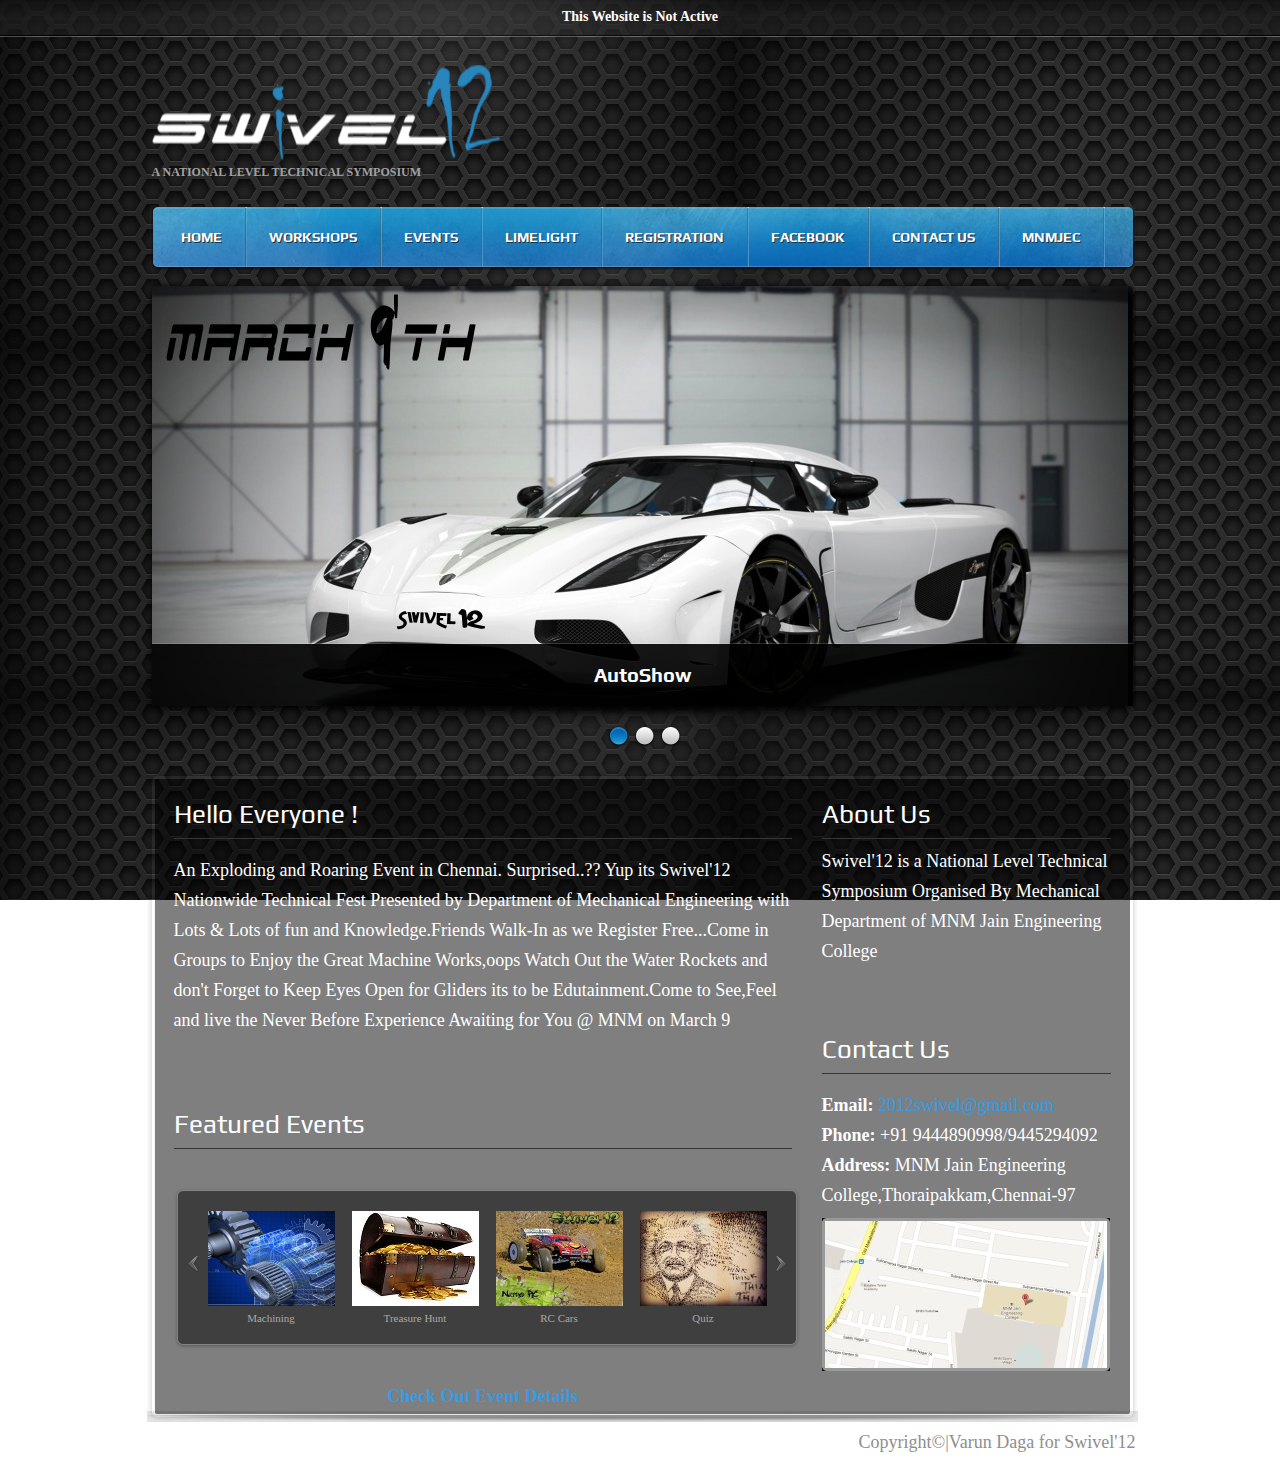
<file: index.html>
<! Developed by Varun Daga for Swivel'12 | A National Level Technical Symposium | For more Information contact varundaga2007@gmail.com >





























<!DOCTYPE html PUBLIC "-//W3C//DTD XHTML 1.0 Transitional//EN" "http://www.w3.org/TR/xhtml1/DTD/xhtml1-transitional.dtd">
<html lang="en-US" xmlns="http://www.w3.org/1999/xhtml" dir="ltr">
<head>
	<title>Swivel 12 | A National Level Mechanical Symposium | MNMJEC</title>
    <meta http-equiv="Content-Type" content="text/html; charset=UTF-8"/>
	<meta property="og:title" content="Swivel 12 | A National Level Mechanical Symposium | MNMJEC" />
	<meta name="og:description" content="Swivel'12| MNMJEC,A state Level Technical Symposium Organised by Department of Mechanical ,MNM Jain Engineering College,Chennai-97" />
	<meta name="keywords" content="Swivel,Technical,Symposium,MNMJEC,Mechanical Department,Paper Presentation,Quiz,Water Rocketery,RC,Nitro,Aero Modelling"/>
	<meta property="og:image" content="http://Swivel12.in/s12.jpeg&quot;" />
	<link rel="shortcut icon" href="../favicon.ico" type="image/x-icon"/>
    <meta property="og:site_name" content="Swivel'12 | MNMJEC | Department Of Mechanical"/>
	<link rel="stylesheet" href="css/style.css" type="text/css" media="all" />
	<link rel="stylesheet" href="css/flexslider.css" type="text/css" media="all" />
	<!--[if IE 6]>
		<link rel="stylesheet" href="css/ie6.css" type="text/css" media="all" />		
	<![endif]-->
	<link href='http://fonts.googleapis.com/css?family=Play:400,700&amp;subset=latin,cyrillic-ext,greek,greek-ext,latin-ext,cyrillic' rel='stylesheet' type='text/css' />
		<script type="text/javascript" src="http://code.jquery.com/jquery-1.7.1.min.js"></script>
	<script src="js/jquery.jcarousel.js" type="text/javascript"></script>
	<script src="js/jquery.flexslider.js" type="text/javascript"></script>
	<script src="js/DD_belatedPNG-min.js" type="text/javascript"></script>
	<script src="js/functions.js" type="text/javascript" charset="utf-8"></script>
	<script type="text/javascript">

  var _gaq = _gaq || [];
  _gaq.push(['_setAccount', 'UA-29294368-1']);
  _gaq.push(['_trackPageview']);

  (function() {
    var ga = document.createElement('script'); ga.type = 'text/javascript'; ga.async = true;
    ga.src = ('https:' == document.location.protocol ? 'https://ssl' : 'http://www') + '.google-analytics.com/ga.js';
    var s = document.getElementsByTagName('script')[0]; s.parentNode.insertBefore(ga, s);
  })();

</script>
</head>
<body>

	<!-- Wrapper -->
	<div id="wrapper">
		<!-- Shell --> 
		<div class="shell">
<center><script>
var line=new Array()

line[1]="This Website is Not Active"
line[2]="Last Date for Paper Submission is Extended to 3rd March.. Act Now.!"
line[3]="Get Ready to Rock On 9th March 2012"





//Specify font size for scoller
var ts_fontsize="14px"

//--Don't edit below this line

var longestmessage=1
for (i=2;i<line.length;i++){
if (line[i].length>line[longestmessage].length)
longestmessage=i
}

//Auto set scroller width
var tscroller_width=line[longestmessage].length

lines=line.length-1 //--Number of lines

//if IE 4+ or NS6
if (document.all||document.getElementById){
document.write('<form name="bannerform">')
document.write('<input type="text" name="banner" size="'+tscroller_width+'"')
document.write('  style="background-color: transparent; text-align:center; color: white; font-family: verdana; font-size: '+ts_fontsize+'; font-weight:bold; border: medium none" onfocus="blur()">')
document.write('</form>')
}

temp=""
nextchar=-1;
nextline=1;
cursor="\\"
function animate(){
if (temp==line[nextline] & temp.length==line[nextline].length & nextline!=lines){
nextline++;
nextchar=-1;
document.bannerform.banner.value=temp;
temp="";
setTimeout("nextstep()",1000)}
else if (nextline==lines & temp==line[nextline] & temp.length==line[nextline].length){
nextline=1;
nextchar=-1;
document.bannerform.banner.value=temp;
temp="";
setTimeout("nextstep()",2000)}
else{
nextstep()}}

function nextstep(){

if (cursor=="\\"){
cursor="|"}
else if (cursor=="|"){
cursor="/"}
else if (cursor=="/"){
cursor="-"}
else if (cursor=="-"){
cursor="\\"}


nextchar++;
temp+=line[nextline].charAt(nextchar);
document.bannerform.banner.value=temp+cursor
setTimeout("animate()",25)}

//if IE 4+ or NS6
if (document.all||document.getElementById)
window.onload=animate
// -->
</script>	</center>		
			
			
			<div class="cl"></div>
			<!-- Header -->
			<div id="header">
				<!-- Logo -->
				<div id="logo">
					<h1><a href="#" title="home">Swivel'12</a></h1>
					<p class="slogan"><strong>A National Level TEchnical Symposium</strong></p>
				</div>
				
				<div class="cl"></div>
			</div>
			<!-- END Header -->
			<!-- Navigation -->
			<div id="navigation">
				<ul>
					<li class="first">
					<li><a title="Home" href="#">&nbsp;&nbsp;&nbsp;Home&nbsp;</a></li>
					<li><a title="Workshops" href="./Workshops.html">&nbsp;Workshops&nbsp; </a></li>
					<li><a title="Events" href="./Events.html">&nbsp;Events&nbsp;</a></li>
					<li><a title="Lime Light" href="./Limelight.html">&nbsp;Limelight&nbsp;</a></li>
					<li><a title="Registrations now Open" href="./Register.html"target='_blank'>&nbsp;Registration&nbsp;</a></li>
					<li><a title="Facebook Page" href="https://www.facebook.com/varundaga2007"target='_blank'>&nbsp;Facebook&nbsp;</a></li>
					<li><a title="Contact Us" href="#contactus">&nbsp;Contact Us&nbsp;</a></li>
					<li><a title="Contact Us" href="http://www.mnmjec.ac.in/"target='_blank'>&nbsp;MNMJEC&nbsp;</a></li>


				</ul>
				<div class="cl"></div>
			</div>
			<!-- END Navigation -->
			<!-- Slider -->
			<div id="slider" class="flexslider">
				<ul class="slides">
					<li>
						<img src="css/images/slide.jpg" alt="Aero Modelling" />
						<div class="caption">
						<p>AutoShow</p>
						</div>
					</li>
					<li>
						<img src="css/images/slide2.jpg" alt="Swivel'12" />
						<div class="caption">
						<p> Aero Modelling </p>
						</div>
					</li>
					<li>
						<img src="css/images/slide3.jpg" alt="Swivel'12" />
						<div class="caption">
						<p> RC Cars </p>
						</div>
					</li>
				</ul>				
			</div>
			<!-- END Slider -->
			<!-- Main -->
			<div id="main">
				<div id="main-top"></div>
				<div id="main-middle">
					<!-- Content -->
					<div id="content">
						<div class="post">
							<h2>Hello Everyone !</h2>
							
							<p>An Exploding and Roaring Event in Chennai. Surprised..?? Yup its Swivel'12 Nationwide Technical Fest Presented by Department of Mechanical Engineering with Lots & Lots of fun and Knowledge.Friends Walk-In as we Register Free...Come in Groups to Enjoy the Great Machine Works,oops Watch Out the Water Rockets and don't Forget to Keep Eyes Open for Gliders its to be Edutainment.Come to See,Feel and live the Never Before Experience Awaiting for You @ MNM on March 9 </p>
							<!---<a title="Learn More" class="learn-more" href="#">Know More</a>----->
						</div>
						<div class="post games">
							<h2>Featured Events</h2>
							<p></p>
							<div class="games-slider">
								<ul>
									<li>
										<a title="" href="#"><img src="css/images/g1.jpg" alt="Click to Know More" /></a>
										<p class="small-caption">Machining</p>
										<p class="title">Machining</p>
									</li>
									<li>
										<a title="" href="#"><img src="css/images/g2.jpg" alt="Click to Know More" /></a>
										<p class="small-caption">Treasure Hunt</p>
										<p class="title">Treasure Hunt</p>
									</li>
									<li>
										<a title="" href="#"><img src="css/images/g3.jpg" alt="Click to Know More" /></a>
										<p class="small-caption">RC Cars</p>
										<p class="title">RC Cars</p>
									</li>
									<li>
										<a title="" href="#"><img src="css/images/g4.jpg" alt="Click to Know More" /></a>
										<p class="small-caption">Quiz</p>
										<p class="title">Quiz</p>
									</li>
										<li>
										<a title="" href="#"><img src="css/images/g5.jpg" alt="Click to Know More" /></a>
										<p class="small-caption">Aero Modelling</p>
										<p class="title">Aero Modelling</p>
									</li>
										<li>
										<a title="" href="#"><img src="css/images/g6.jpg" alt="Click to Know More" /></a>
										<p class="small-caption">Cad Modelling</p>
										<p class="title">Cad Modelling</p>
									</li>
									<li>
									<a title="" href="#"><img src="css/images/g7.jpg" alt="Click to Know More" /></a>
										<p class="small-caption">Paper Presentation</p>
										<p class="title">Paper Presentation</p>
									</li>
									<li>
									<a title="" href="#"><img src="css/images/g8.jpg" alt="Click to Know More" /></a>
										<p class="small-caption">RC Nitro</p>
										<p class="title">RC Nitro</p>
									</li>
									
								</ul>
								<div class="games-nav">
									<a title="Previous slide" class="prev-arrow" href="#">prev</a>
									<a title="Next slide" class="next-arrow" href="#">next</a>									
								</div>
							</div>
						</div>
							<center><a title="Event Details" href="/Events.html"><strong>Check Out Event Details</strong></a></center>


					</div>
					<!-- END Content -->
					<!-- Sidebar -->
					<div id="sidebar">
						<div class="widget services">
							<h2>About Us</h2>
							<p>Swivel'12 is a National Level Technical Symposium Organised By Mechanical Department of MNM Jain Engineering College</p>
						</div>
						<div class="widget contact">
							<h2>Contact Us</h2><a name="contactus"></a> 
							<p><strong>Email:&nbsp;</strong><a title="Contact us" href="#">2012swivel@gmail.com</a></p>
							<p><strong>Phone:&nbsp;</strong>+91 9444890998/9445294092</p>
							<p><strong>Address:&nbsp;</strong>MNM Jain Engineering College,Thoraipakkam,Chennai-97</p>
							<div class="img-frame">
							<a title="Click to Get College Location in Google Map" href="http://g.co/maps/czfn5"target='_blank' >
								<img src="css/images/map.jpg"alt="Click to Get Locations"/>
								</a>
								<p></p>
							</div>							
						</div>
					</div>
					<!-- END Sidebar -->
					<div class="cl"></div>
				</div>
				<div id="main-bottom"></div>
			</div>
			<!-- END Main -->
			<!-- Footer -->
			<div id="footer">
				<p class="copy">Copyright©|Varun Daga for Swivel'12</a></p>
				<div class="cl"></div>
			</div>
			<!-- END Footer -->
		</div>
		<!-- END Shell -->
	</div>
	<!-- END Wrapper -->
</body>
</html>



<!---- Varun Daga--->
</file>
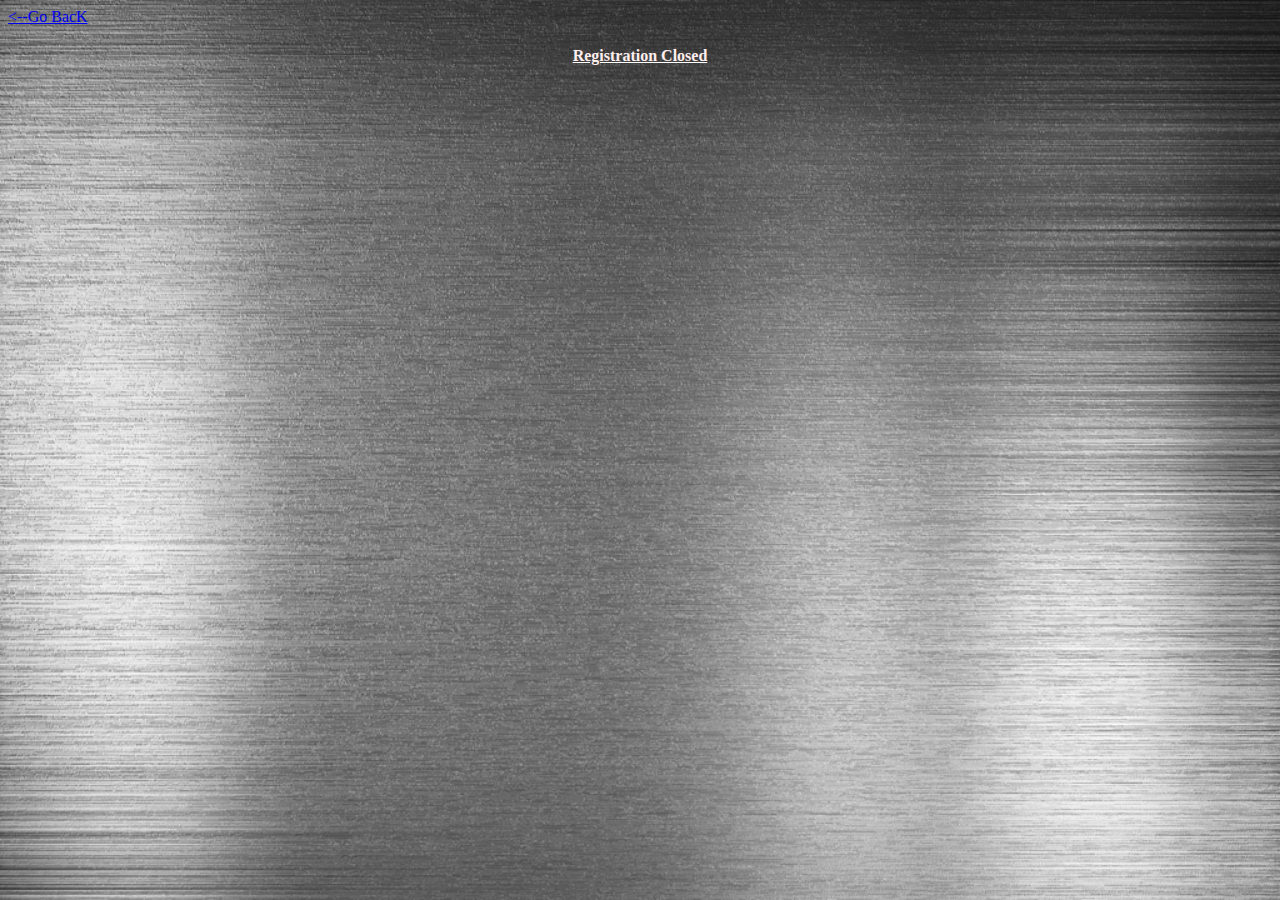
<file: Register.html>
<html>
    <head>
        <title>Swivel'12| Online Registrations | MNMJEC</title>
        <meta http-equiv="Content-Type" content="text/html; charset=UTF-8"/>
        <meta name="og:description" content="Swivel'12 ,Registrations Open,Technical Symposium ,Depatment of Mechanical ,MNM Jain Engineering College ,Chennai" />
        <meta name="keywords" content="Swivel,Technical,Symposium,MNMJEC,Mechanical Department,Paper Presentation,Quiz,Workshop"/>
	<meta property="og:image" content="http://swivel12.in/s12.jpeg"/>
    <meta property="og:site_name" content="Swivel'12 | Online Registration"/>
	<link rel="shortcut icon" href="../favicon.ico" type="image/x-icon"/>
	<script type="text/javascript">

  var _gaq = _gaq || [];
  _gaq.push(['_setAccount', 'UA-29294368-1']);
  _gaq.push(['_trackPageview']);

  (function() {
    var ga = document.createElement('script'); ga.type = 'text/javascript'; ga.async = true;
    ga.src = ('https:' == document.location.protocol ? 'https://ssl' : 'http://www') + '.google-analytics.com/ga.js';
    var s = document.getElementsByTagName('script')[0]; s.parentNode.insertBefore(ga, s);
  })();

</script>
</head>
<body>
<style type="text/css">
body
{ 
background-image:url('bg.jpg');
background-repeat:no-repeat;
background-attachment:fixed;
background-size: 100%;
}
</style>
<div style="text-align: left;"><span style="text-decoration: underline; color: rgb(255, 255, 255);"><a href="http://www.Swivel12.in">&lt;--Go BacK</a><center><h1> </h1></center>
<h1 style="text-align: center;"><center style="font-family: 'Times New Roman'; font-weight: normal; font-size: medium; "><strong style="color: rgb(255, 238, 238);">Registration Closed </strong></center><center><i><span style="font-family: 'Times New Roman'; font-weight: normal; font-size: medium; color: rgb(255, 238, 238);"></span></i></center></h1>
</body>
</html>



<!-----Varun Dgaa---->
</file>
<file: css/style.css>
* { margin: 0; padding: 0; outline: 0; }

body {
    font-size: 18px;
    line-height: 30px;
    font-family: 'Montaga', serif;
    color: white;
    background: url(images/body.jpg) ;
    background-repeat: repeat;
	background-attachment: fixed;
	
	
} 	

a { color: #349ce6; text-decoration: none; cursor: pointer; }
a:hover { text-decoration: underline; }
a img { border: 0; }

input, textarea, select { font-size: 12px; font-family: arial, sans-serif; }
textarea { overflow: auto; }

.cl { display: block; height: 0; font-size: 0; line-height: 0; text-indent: -4000px; clear: both; }
.notext { font-size: 0; line-height: 0; text-indent: -4000px; }
.left, .alignleft { float: left; display: inline; }
.right, .alignright { float: right; display: inline; }

#wrapper { background: url(images/wrapper.png) repeat-x 0 0; }

.shell { padding: 9px 0 30px; width: 995px; margin: 0 auto; background: url(images/top-lights.png) no-repeat 0 0; }

.socials { display: inline; float: right; padding-right: 4px; }
.socials a { display: block; float: left; padding-right: 9px; width: 22px; height: 22px; text-indent: -4000px; }
.socials a.facebook { background: url(images/facebook.png) no-repeat 0 0; }
.socials a.twitter { background: url(images/twitter.png) no-repeat 0 0; }
.socials a:hover { background-position: 0 -22px; }

#top-navigation { color: #000; padding-left: 10px; }
#top-navigation a { color: #818082; }
#top-navigation a:hover { color: #b2b2b2; }
#top-navigation span { padding: 0 6px 0 9px; }

#header { position: relative; padding: 40px 0 25px 9px; width: 981px; }
 
#logo { display: inline; float: left; width: 317px; }
#logo a { display: block; width: 350px; height: 100px; background: url(images/logo.png) no-repeat 0 0; font-size: 0; line-height: 0; text-indent: -4000px; }
#logo .slogan { color: #a2a2a3; font-size: 12px; line-height: 15px; text-transform: uppercase; }

#search { display: inline; float: right; margin-top: 2px; width: 261px; background: url(images/search.png) no-repeat 0 0; }
#search .field { display: inline; float: left; background: none; border: 0; padding: 10px 14px 6px; width: 190px; }
#search .field { font-size: 11px; color: #858585; line-height: 16px; }
#search .submit-button { display: inline; float: right; background: none; border: 0; cursor: pointer; width: 43px; height: 33px; }

#navigation { margin: 0 0 0 7px; padding: 2px 0 0 3px; width: 983px; height: 73px; background: url(images/navigation.png) no-repeat 0 0; }
#navigation ul li { list-style: none; display: inline; float: left;	line-height: 60px; text-shadow: 1px 1px #1b3242; background: url(images/nav-sep.png) no-repeat right 0; }
#navigation ul li { font-family: 'Play', sans-serif; font-size: 14px; text-transform: uppercase; font-weight: bold; }
#navigation ul li.first a { padding: 0 23px 0 26px; background: url(images/nav-first.png) no-repeat 0 -4000px; }
#navigation ul li a { display: inline; float: left; padding: 0 22px 0 19px; color: #fff; background: url(images/nav-item.png) repeat-x 0 -4000px; }
#navigation ul li a:hover { background-position: 0 0; text-decoration: none; }

#slider { position: relative; padding: 6px 0 50px 7px; margin-left: 2px; width: 984px; background: url(images/slider.png) no-repeat 0 0; }

#slider .caption { position: absolute; top: 357px; left: 0; padding-top: 16px; width: 981px; height: 47px; background: url(images/caption.png) repeat-x 0 0; }
#slider .caption p { text-align: center; font-family: 'Play', sans-serif; font-size: 20px; color: #fff; font-weight: bold; line-height: 32px; }
#slider .caption p span { padding: 0 22px 0 20px; font-family: arial, sans-serif; font-size: 10px; color: #8a8b89; text-transform: uppercase; font-weight: normal; line-height: 32px; }
#slider .caption a.watch-now { display: inline-block; width: 116px; height: 32px; line-height: 32px; background: url(images/watch-now.png) no-repeat 0 0; }
#slider .caption a.watch-now { font-family: Arial, sans-serif; font-size: 12px; font-weight: bold; color: #fff; text-align: center; }
#slider .caption a.watch-now:hover { text-decoration: none; background-position: 0 -32px; }

#main { padding-left: 4px; }
#main-top { font-size: 0; line-height: 0; text-indent: -4000px; height: 10px; background: url(images/main-top.png) no-repeat 0 0; }
#main-middle { padding: 10px 27px 0; width: 937px; background: url(images/main-middle.png) repeat-y 0 0; }
#main-bottom { font-size: 0; line-height: 0; text-indent: -4000px; height: 11px; background: url(images/main-bottom.png) no-repeat 0 0; }

h2 { margin-bottom: 7px; font-family: 'Play', sans-serif; font-size: 26px; line-height: 47px; color: #fff; font-weight: normal; border-bottom: solid 1px #373737; }

#content { display: inline; float: left; width: 618px; }
.post { padding-bottom: 56px; }
.post p { padding: 9px 0 10px; }
.post a.learn-more { display: block; width: 98px; height: 27px; line-height: 27px; background: url(images/learn-more.png) no-repeat 0 0; text-align: center; font-weight: bold; color: #fff; }
.post a.learn-more:hover { text-decoration: none; background-position: 0 -27px; }

.games { padding-bottom: 32px; }

.games-slider { margin-top: 13px; padding: 23px 0 0 17px;  width: 609px; height: 138px; background: url(images/games-slider.png) no-repeat 0 0; }
.games-slider .jcarousel-container { position: relative; overflow: hidden; padding: 0 22px; width: 576px; height: 120px; }
.games-slider .jcarousel-clip { position: relative; overflow: hidden; width: 576px; height: 120px; }
.games-slider .jcarousel-clip ul li { position: relative; overflow: hidden; padding-left: 17px; width: 127px; height: 120px; font-size: 11px; color: #a8a8a8; cursor: pointer; }
.games-slider .jcarousel-clip ul li .small-caption { position: absolute; top: 68px; left: 17px; display: none; font-size: 10px; line-height: 27px; width: 100%; background: url(images/small-caption.png) repeat-x 0 0; text-indent: 12px; padding: 0; }
.games-slider .jcarousel-clip ul li .title { text-align: center; padding: 0; line-height: 24px; }
.games-slider .jcarousel-clip ul li.active .title { color: #349ce6; }
.games-slider .jcarousel-clip ul li.active .small-caption { display: block; }

.games-nav a.prev-arrow { position: absolute; top: 68px; left: 14px; display: block; width: 11px; height: 16px; background: url(images/prev-arrow.png) no-repeat 0 0; text-indent: -4000px; overflow: hidden; }
.games-nav a.next-arrow { position: absolute; top: 68px; right: 14px; display: block; width: 11px; height: 16px; background: url(images/next-arrow.png) no-repeat 0 0; text-indent: -4000px; overflow: hidden; }
.games-nav a:hover { background-position: 0 -17px; }

#sidebar { display: inline; float: right; width: 289px; }
.widget ul { padding: 5px 0 0 10px; list-style: square; }
.widget li { color: #a8a8a8; line-height: 26px; }
.widget li a { text-decoration: underline; }
.widget li a:hover { color: #fff; }
.widget .img-frame { margin-top: 8px; padding: 3px; background: url(images/img-frame.png) no-repeat 0 0; }
.widget .img-frame img { display: block; }

.services { padding-bottom: 60px; }
.contact h2 { margin-bottom: 16px; }

#footer { padding-top: 11px; }
#footer .copy { float: right; padding-right: 2px; color: #8e8e8e; line-height: 19px; }
#footer .copy span { color: #000; padding: 0 4px; }
#footer .copy a { color: #c2c3c3; text-decoration: underline; }
#footer .copy a:hover { text-decoration: none; }

#bottom-nav { padding-left: 8px; color: #000; }
#bottom-nav span { padding: 0 8px 0 6px; }
#bottom-nav a { color: #00000; }
</file>
<file: css/ie6.css>
#slider .caption { top: 363px; left: 7px; }
</file>
